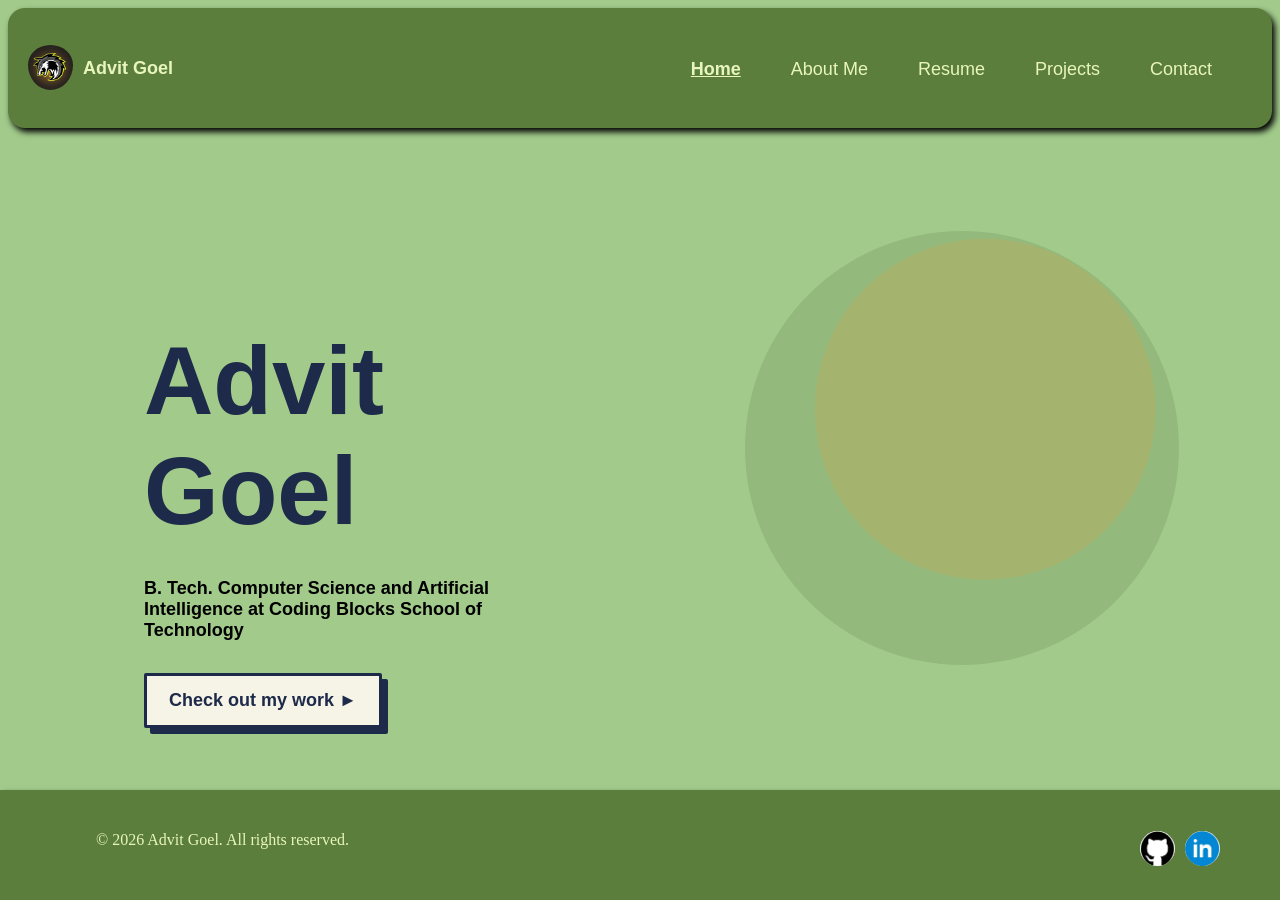
<file: index.html>
<!DOCTYPE html>
<html lang="en">
<head>
    <meta charset="UTF-8">
    <meta name="viewport" content="width=device-width, initial-scale=1.0">
    <title>Advit Goel</title>
    <link rel="stylesheet" href="./style.css">
    <header>
        <a href="index.html" id="nametag"> <img src="avatar.png" alt="Profile Picture" id="avatarimg"> <h3 id="name">Advit Goel</h3></a>

        <div style="margin-left: auto; display: flex; padding-top:31px; padding-right:30px;">
            <a href="index.html" class="headericons"><b><u>Home</u></b></a>
            <a href="about.html" class="headericons">About Me</a>
            <a href="resume.html" class="headericons">Resume</a>
            <a href="projects.html" class="headericons">Projects</a>
            <a href="contact.html" class="headericons">Contact</a>
        </div>

    </header>
</head>
<body>

    <div id="maincontent">
    <h1 id="headname">Advit <br> Goel <h1 id="description"> B. Tech. Computer Science and Artificial <br> Intelligence at Coding Blocks School of <br> Technology</h1></h1>

    <svg viewBox="0 0 800 800" width="620" height="620" style="position:absolute; right:0; top:10px;">
        <circle cx="400" cy="400" r="280" fill="#3F5A2C" opacity="0.15"/>
        <circle cx="430" cy="350" r="220" fill="#C9A24B" opacity="0.3"/>
    </svg>

    <a href="projects.html"> <button id="checkout"> Check out my work ► </button></a>
    </div>

</body>
<footer class="footer">
  <span class="copyright">© 2026 Advit Goel. All rights reserved.</span>

  <div class="headericons" style="padding-top:31px;">
    <a href="https://github.com/coolgoel123">
      <img src="./github.png" alt="GitHub" width="35" height="35" style="border-radius: 50px;">
    </a>
    <a href="https://linkedin.com/in/advit-goel">
      <img src="./lnkd.png" alt="LinkedIn" width="35" height="35" style="border-radius: 50px; margin-left:10px;margin-right:30px;">
    </a>
  </div>
</footer>
</html>
</file>
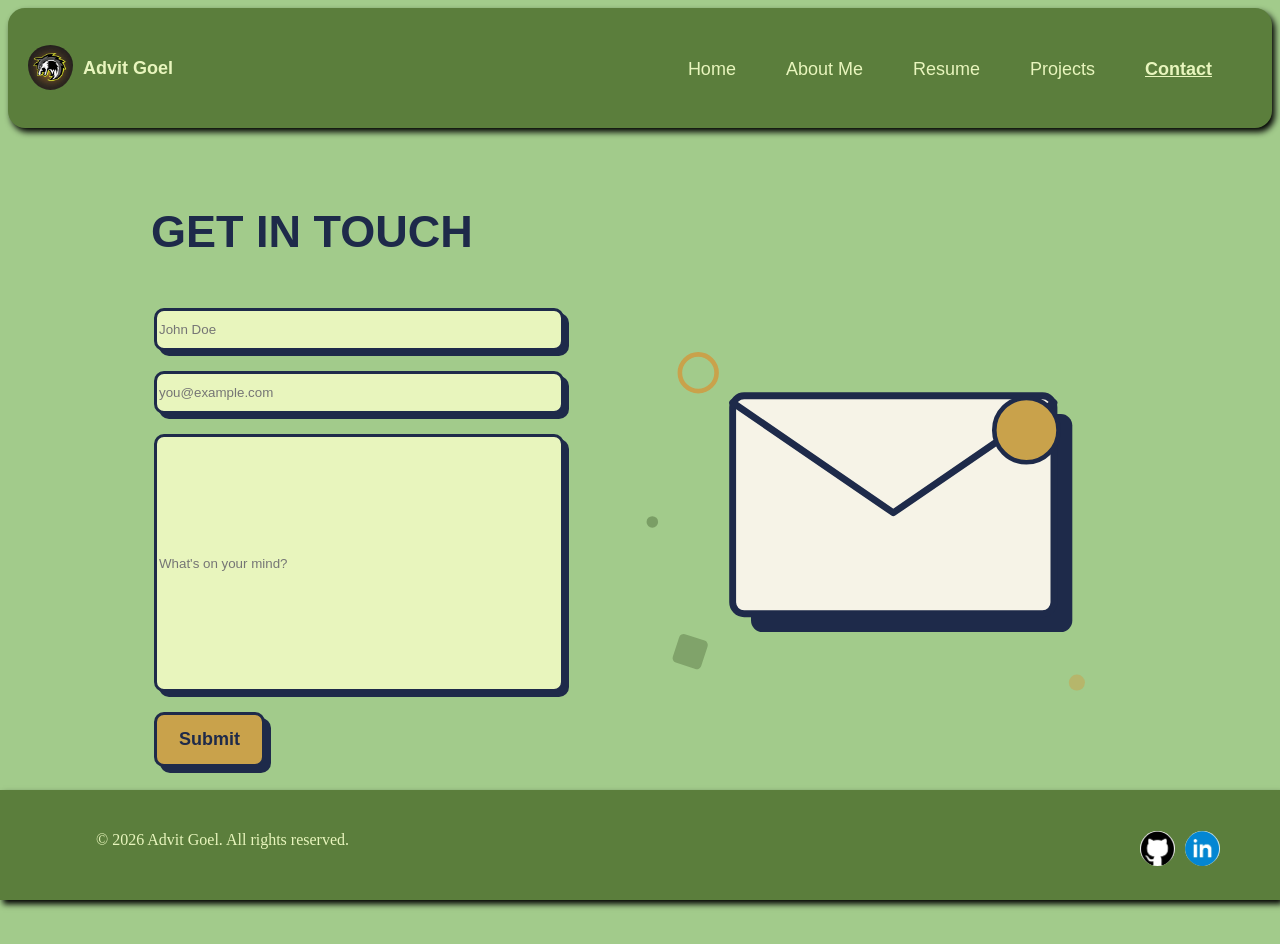
<file: contact.html>
<!DOCTYPE html>

<html lang="en">
<head>
    <meta charset="UTF-8">
    <meta name="viewport" content="width=device-width, initial-scale=1.0">
     <title>Advit Goel</title>
     <link rel="stylesheet" href="./style.css">
    <header>
        <a href="index.html" id="nametag"> <img src="avatar.png" alt="Profile Picture" id="avatarimg"> <h3 id="name">Advit Goel</h3></a>

        <div style="margin-left: auto; display: flex; padding-top:31px; padding-right:30px;">
        <a href="index.html" class="headericons">Home</a>
        <a href="about.html" class="headericons">About Me</a>
        <a href="resume.html" class="headericons">Resume</a>
        <a href="projects.html" class="headericons">Projects</a>
        <a href="contact.html" class="headericons"><b><u>Contact</u></b></a>

        </div>
    </header>

</head>
<body>

    
    <div class="circlediv">
        <svg viewBox="0 0 800 800" width="600" height="600" 
        style="position:absolute; right:100px; top:130px;">
        <g transform="scale(1.53)">
        <rect x="156" y="136" width="280" height="190" rx="10" fill="#1E2A4A"/>
        <rect x="140" y="120" width="280" height="190" rx="10" fill="#F6F3E7" stroke="#1E2A4A" stroke-width="6"/>
        <path d="M140,126 L280,222 L420,126" fill="none" stroke="#1E2A4A" stroke-width="6" stroke-linejoin="round" stroke-linecap="round"/>
        <circle cx="396" cy="150" r="28" fill="#C9A24B" stroke="#1E2A4A" stroke-width="4"/>
        <circle cx="110" cy="100" r="16" fill="none" stroke="#C9A24B" stroke-width="4"/>
        <rect x="90" y="330" width="26" height="26" rx="4" fill="#3F5A2C" opacity="0.35" transform="rotate(18 103 343)"/>
        <circle cx="440" cy="370" r="7" fill="#C9A24B" opacity="0.5"/>
        <circle cx="70" cy="230" r="5" fill="#3F5A2C" opacity="0.4"/>
    </g>
</svg>

        <h1 id="getintouch">GET IN TOUCH</h1>
        <div id="contact" style="margin-top:50px;">

            <form style="padding-left:10px;width:310px;" method="post">
                <input class="inputname" type="text" placeholder="John Doe" required><br>

                <input class="inputname"type="email" placeholder="you@example.com" style="margin-top:20px;" required><br>

                <input type="text" placeholder="What's on your mind?" class="inputname" style="height:250px; margin-top:20px; resize: vertical;" required><br>

                <input type="submit" value="Submit" id="submit" >
            </form>
        </div>
    </div>


</body>
<footer class="footer">
  <span class="copyright">© 2026 Advit Goel. All rights reserved.</span>

  <div class="headericons" style="padding-top:31px;">
    <a href="https://github.com/coolgoel123">
      <img src="./github.png" alt="GitHub" width="35" height="35" style="border-radius: 50px;">
    </a>
    <a href="https://linkedin.com/in/advit-goel">
      <img src="./lnkd.png" alt="LinkedIn" width="35" height="35" style="border-radius: 50px; margin-left:10px;margin-right:30px;">
    </a>
  </div>
</footer>
</html>
</file>
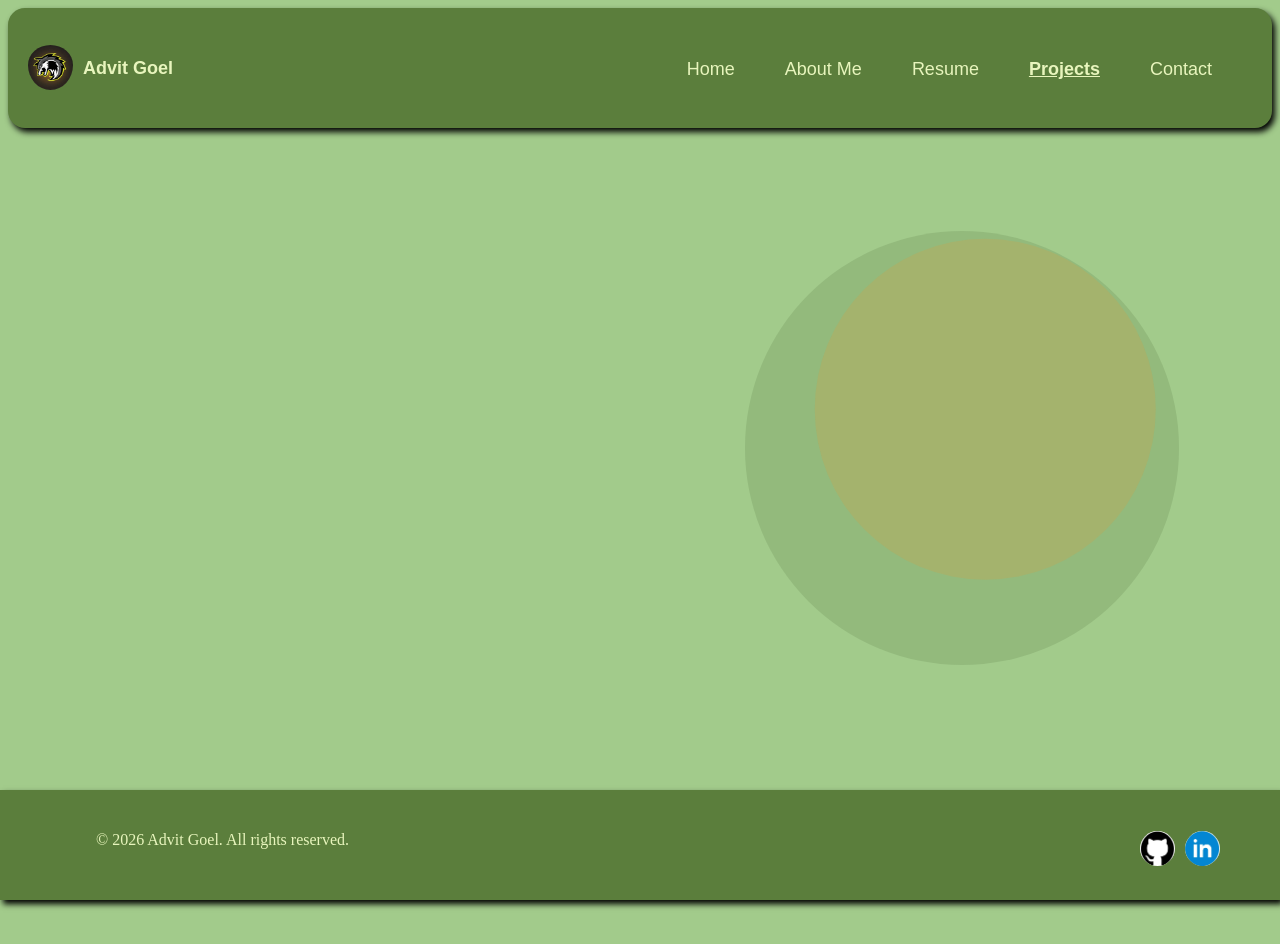
<file: projects.html>
<!DOCTYPE html>

<html lang="en">
<head>
    <meta charset="UTF-8">
    <meta name="viewport" content="width=device-width, initial-scale=1.0">
     <title>Advit Goel</title>
     <link rel="stylesheet" href="./style.css">
    <header>
        <a href="index.html" id="nametag"> <img src="avatar.png" alt="Profile Picture" id="avatarimg"> <h3 id="name">Advit Goel</h3></a>

        <div style="margin-left: auto; display: flex; padding-top:31px; padding-right:30px;">
        <a href="index.html" class="headericons">Home</a>
        <a href="about.html" class="headericons">About Me</a>
        <a href="resume.html" class="headericons">Resume</a>
        <a href="projects.html" class="headericons"><b><u>Projects</u></b></a>
        <a href="contact.html" class="headericons">Contact</a>

        </div>
    </header>
</head>
<body>
    <div class="circlediv">
         <svg viewBox="0 0 800 800" width="620" height="620" style="position:absolute; right:0; top:10px;">
        <circle cx="400" cy="400" r="280" fill="#3F5A2C" opacity="0.15"/>
        <circle cx="430" cy="350" r="220" fill="#C9A24B" opacity="0.3"/>
        </svg>
    </div>
</body>
<footer class="footer">
  <span class="copyright">© 2026 Advit Goel. All rights reserved.</span>

  <div class="headericons" style="padding-top:31px;">
    <a href="https://github.com/coolgoel123">
      <img src="./github.png" alt="GitHub" width="35" height="35" style="border-radius: 50px;">
    </a>
    <a href="https://linkedin.com/in/advit-goel">
      <img src="./lnkd.png" alt="LinkedIn" width="35" height="35" style="border-radius: 50px; margin-left:10px;margin-right:30px;">
    </a>
  </div>
</footer>
</html>
</file>
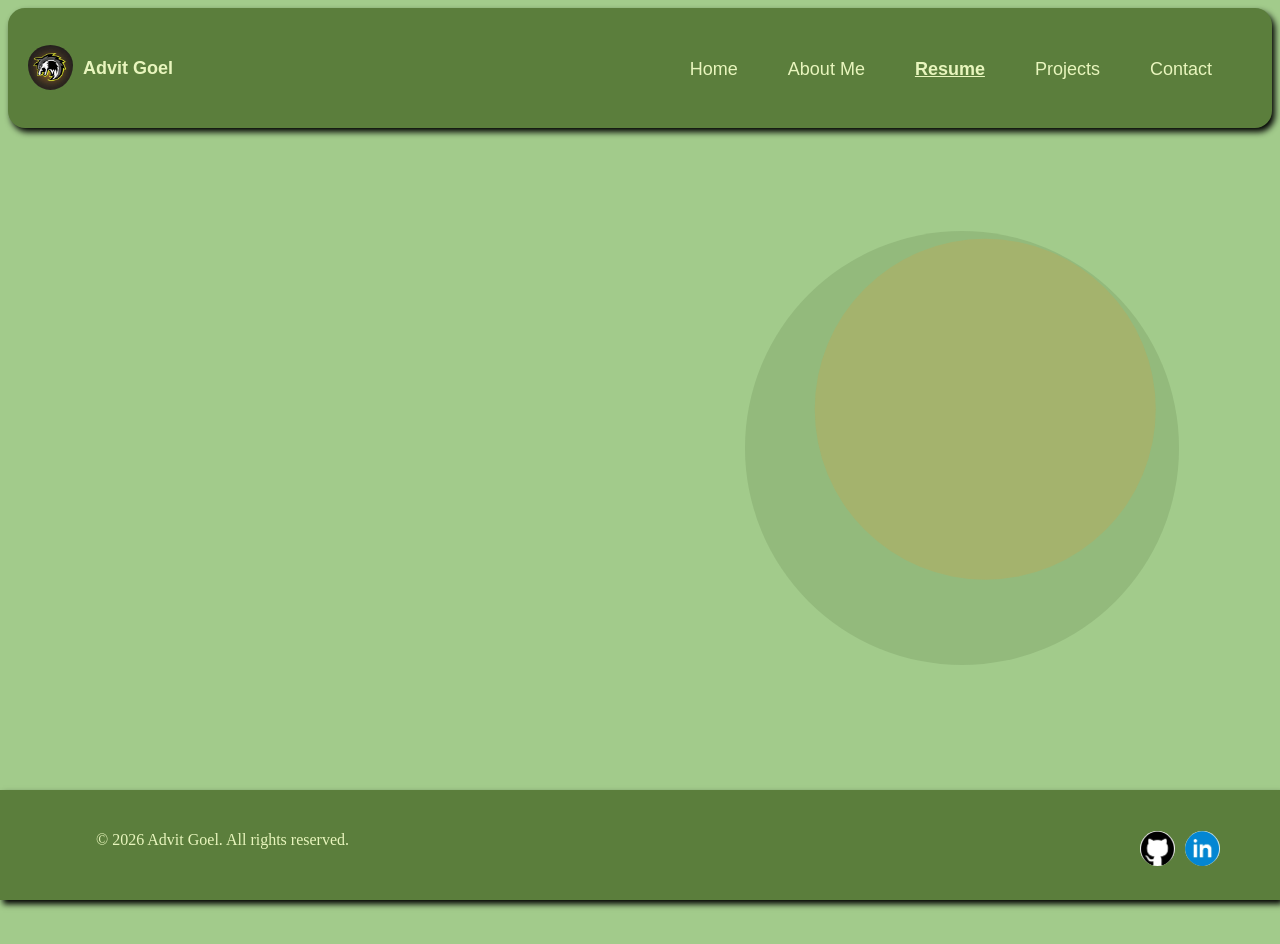
<file: resume.html>
<!DOCTYPE html>

<html lang="en">
<head>
    <meta charset="UTF-8">
    <meta name="viewport" content="width=device-width, initial-scale=1.0">
     <title>Advit Goel</title>
     <link rel="stylesheet" href="./style.css">
    <header>
       <a href="index.html" id="nametag"> <img src="avatar.png" alt="Profile Picture" id="avatarimg"> <h3 id="name">Advit Goel</h3></a>

        <div style="margin-left: auto; display: flex; padding-top:31px; padding-right:30px;">
        <a href="index.html" class="headericons">Home</a>
        <a href="about.html" class="headericons">About Me</a>
        <a href="resume.html" class="headericons"><b><u>Resume</u></b></a>
        <a href="projects.html" class="headericons">Projects</a>
        <a href="contact.html" class="headericons">Contact</a>

        </div>
    </header>
</head>
<body>
    <div class="circlediv">
        <svg viewBox="0 0 800 800" width="620" height="620" style="position:absolute; right:0; top:10px;">
        <circle cx="400" cy="400" r="280" fill="#3F5A2C" opacity="0.15"/>
        <circle cx="430" cy="350" r="220" fill="#C9A24B" opacity="0.3"/>
        </svg>
    </div>
</body>
<footer class="footer">
  <span class="copyright">© 2026 Advit Goel. All rights reserved.</span>

  <div class="headericons" style="padding-top:31px;">
    <a href="https://github.com/coolgoel123">
      <img src="./github.png" alt="GitHub" width="35" height="35" style="border-radius: 50px;">
    </a>
    <a href="https://linkedin.com/in/advit-goel">
      <img src="./lnkd.png" alt="LinkedIn" width="35" height="35" style="border-radius: 50px; margin-left:10px;margin-right:30px;">
    </a>
  </div>
</footer>
</html>
</file>
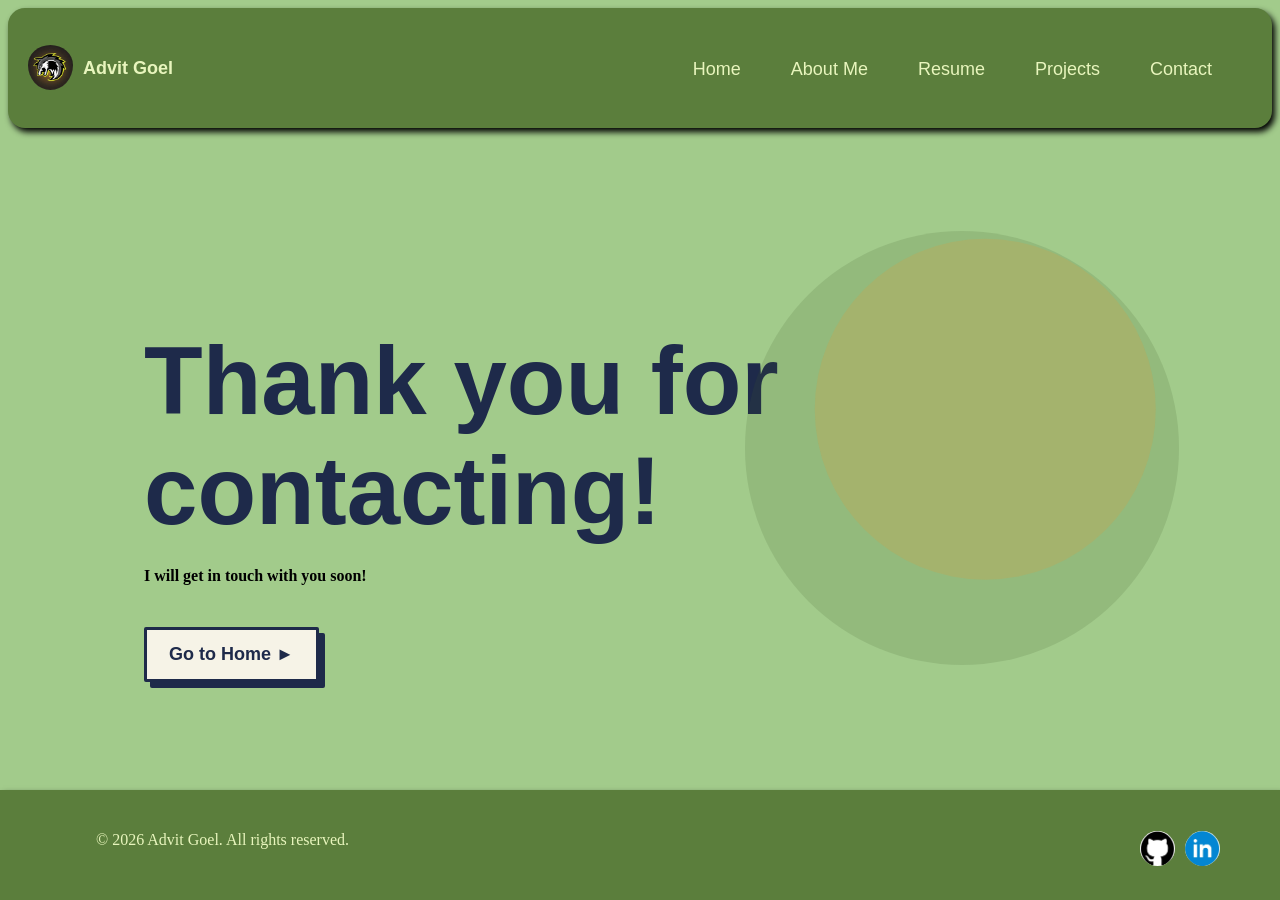
<file: thank.html>
<!DOCTYPE html>
<html lang="en">
<head>
    <meta charset="UTF-8">
    <meta name="viewport" content="width=device-width, initial-scale=1.0">
    <title>Advit Goel</title>
    <link rel="stylesheet" href="./style.css">
    <header>
        <a href="index.html" id="nametag"> <img src="avatar.png" alt="Profile Picture" id="avatarimg"> <h3 id="name">Advit Goel</h3></a>

        <div style="margin-left: auto; display: flex; padding-top:31px; padding-right:30px;">
            <a href="index.html" class="headericons">Home</a>
            <a href="about.html" class="headericons">About Me</a>
            <a href="resume.html" class="headericons">Resume</a>
            <a href="projects.html" class="headericons">Projects</a>
            <a href="contact.html" class="headericons">Contact</a>
        </div>

    </header>
</head>
<body>

    <div id="maincontent">
    <h1 id="headname">Thank you for <br> contacting! <h4>I will get in touch with you soon!</h4></h1>

    <svg viewBox="0 0 800 800" width="620" height="620" style="position:absolute; right:0; top:10px;">
        <circle cx="400" cy="400" r="280" fill="#3F5A2C" opacity="0.15"/>
        <circle cx="430" cy="350" r="220" fill="#C9A24B" opacity="0.3"/>
    </svg>

    <a href="./index.html"> <button id="checkout"> Go to Home ► </button></a>
    </div>

</body>
<footer class="footer">
  <span class="copyright">© 2026 Advit Goel. All rights reserved.</span>

  <div class="headericons" style="padding-top:31px;">
    <a href="https://github.com/coolgoel123">
      <img src="./github.png" alt="GitHub" width="35" height="35" style="border-radius: 50px;">
    </a>
    <a href="https://linkedin.com/in/advit-goel">
      <img src="./lnkd.png" alt="LinkedIn" width="35" height="35" style="border-radius: 50px; margin-left:10px;margin-right:30px;">
    </a>
  </div>
</footer>
</html>
</file>
<file: style.css>
/* COLOR PALETTE --> */
/* #3F5A2C — deep forest(header); #A3CC8A — sage (background); #1E2A4A — ink navy (text); */
/*  #F6F3E7 — warm cream; #C9A24B — muted gold (circle)  */

/* OVERALL + HEADER */
body{
    background-color:#A2CB8B
}
header{
    background-color:#5B7E3C; 
    color: #E8F5BD; 
    height:100px; 
    padding-top: 20px; 
    display:flex; 
    flex-direction: row; 
    height:100px; 
    border-radius:17px; 
    box-shadow: 3px 4px 6px black;
}
#nametag{
    display:flex; 
    align-items:top; 
    text-decoration:none; 
    padding-left:20px;
    padding-top:12px
}
#avatarimg{
    padding-top:5px; 
    width:45px; 
    height:45px; 
    border-radius:50%; 
    object-fit:cover;    
}
#name{
    margin-left:10px; 
    font-size:18px; 
    color:#E8F5BD; 
    font-family:Arial, sans-serif;
}
.headericons{
    color: #E8F5BD; 
    text-decoration: none; 
    padding-left: 20px; 
    font-size: 18px; 
    font-family: Arial, sans-serif;
    margin-left: auto; 
    display: flex; 
    padding-right:30px;
}
.circlediv{
    margin-left: 96px; 
    position:relative; 
    overflow:hidden; 
    padding:48px 40px 60px;
    height:700px;
}


/* INDEX.HTML */

#checkout{
    display:inline-block;
    background:#F6F3E7; 
    color:#1E2A4A; 
    text-decoration:none; 
    font-weight:700; 
    padding:14px 22px; 
    border:3px solid #1E2A4A; 
    box-shadow:6px 6px 0 #1E2A4A; 
    font-size:15px; 
    margin-top:20px; 
    cursor:pointer; 
    font-size:18px;
    border-radius: 2px;
}
#checkout:hover{
    box-shadow: 1px 1px 0 #1E2A4A ;
    margin-left:6px;
    margin-top:25px;
}
#maincontent{
    margin-left: 96px; 
    position:relative; 
    overflow:hidden; 
    padding:48px 40px 60px;
}
#headname{
    color:#1E2A4A; 
    font-family:Arial, Helvetica, sans-serif; 
    margin-top:150px;
    font-size: 160px; 
    margin-bottom:0; 
    font-size:96px;
}
#description{
    color: black; 
    font-size:18px; 
    font-family: Arial, Helvetica, sans-serif; 
    padding-top:20px;
}

/* ABOUT.HTML */

#aboutboxx{
    background:transparent; 
    padding:100px 80px; 
    min-height:100px;
    display:flex; 
    gap:80px; 
    align-items:flex-start;
    flex-wrap:wrap; 
    margin-left:170px; 
    margin-top:50px;
}
#imageboxx{
    flex:0 0 280px; 
    text-align:center;
}
#aboutimg{
    width:260px; 
    height:260px; 
    border-radius:50%; 
    object-fit:cover;
    border:5px solid #1E2A4A; 
    box-shadow:10px 10px 0 #1E2A4A; 
    display:block; 
    margin:0 auto;
}
#factsbox{
    margin-top:36px; 
    background:#F6F3E7; 
    border:3px solid #1E2A4A;
    box-shadow:8px 8px 0 #1E2A4A; 
    padding:24px; 
    text-align:left;
    font-size:16px; 
    color:#1E2A4A;
}
.facts{
    margin-top:6px;
}
.contentdiv{
    flex:1; 
    min-width:400px; 
    max-width:640px;
}
.headingabout{
    margin:0 0 24px; 
    font-size:52px; 
    font-weight:800; 
    color:#1E2A4A;
}
.description{
    font-size:19px; 
    line-height:1.8; 
    color:#1E2A4A; 
    margin:0 0 36px;
}
.skillsbox{
    display:inline-block; 
    background:#F6F3E7; 
    color:#1E2A4A; 
    border:2px solid #1E2A4A; 
    box-shadow:4px 4px 0 #1E2A4A; 
    padding:10px 18px; 
    font-weight:600; 
    font-size:15px; 
    margin:6px 10px 6px 0;
}

/* CONTACT.HTML */

#submit{
                
    display:inline-block;
    background:#C9A24B; 
    color:#1E2A4A; 
    text-decoration:none; 
    font-weight:700; 
    padding:14px 22px; 
    border:3px solid #1E2A4A; 
    box-shadow:6px 6px 0 #1E2A4A; 
    font-size:15px; 
    margin-top:20px; 
    cursor:pointer; 
    font-size:18px;
    border-radius: 10px;
}
#submit:hover{
    box-shadow: 1px 1px 0 #1E2A4A ;
    margin-left:6px;
    margin-top:25px;
}
#getintouch{
    color:#1E2A4A; 
    font-family: Arial, Helvetica, sans-serif; 
    font-size: 45px; 
    margin-left:7px;
}
.inputname{
    background-color:#E8F5BD; 
    box-shadow: 5px 5px 0 #1E2A4A;
    border:3px solid #1E2A4A;  
    height:35px; width:400px; 
    margin-right:0;
    color:black;
    border-radius: 10px;
}

/* FOOTER */

.footer{
    position: fixed;
    bottom: 0;
    left: 0;
    width: 100%;
    background-color:#5B7E3C; 
    color: #E8F5BD; 
    height:100px; 
    padding-top: 10px; 
    display:flex; 
    flex-direction: row;   
    width:100%;
    box-shadow: 3px 4px 6px black;
}
.copyright{
    padding-top:31px; 
    padding-left:96px;
}
.socials {
  display: flex;
  gap: 20px;
  align-items: center;
  justify-content: end;
}
</file>
